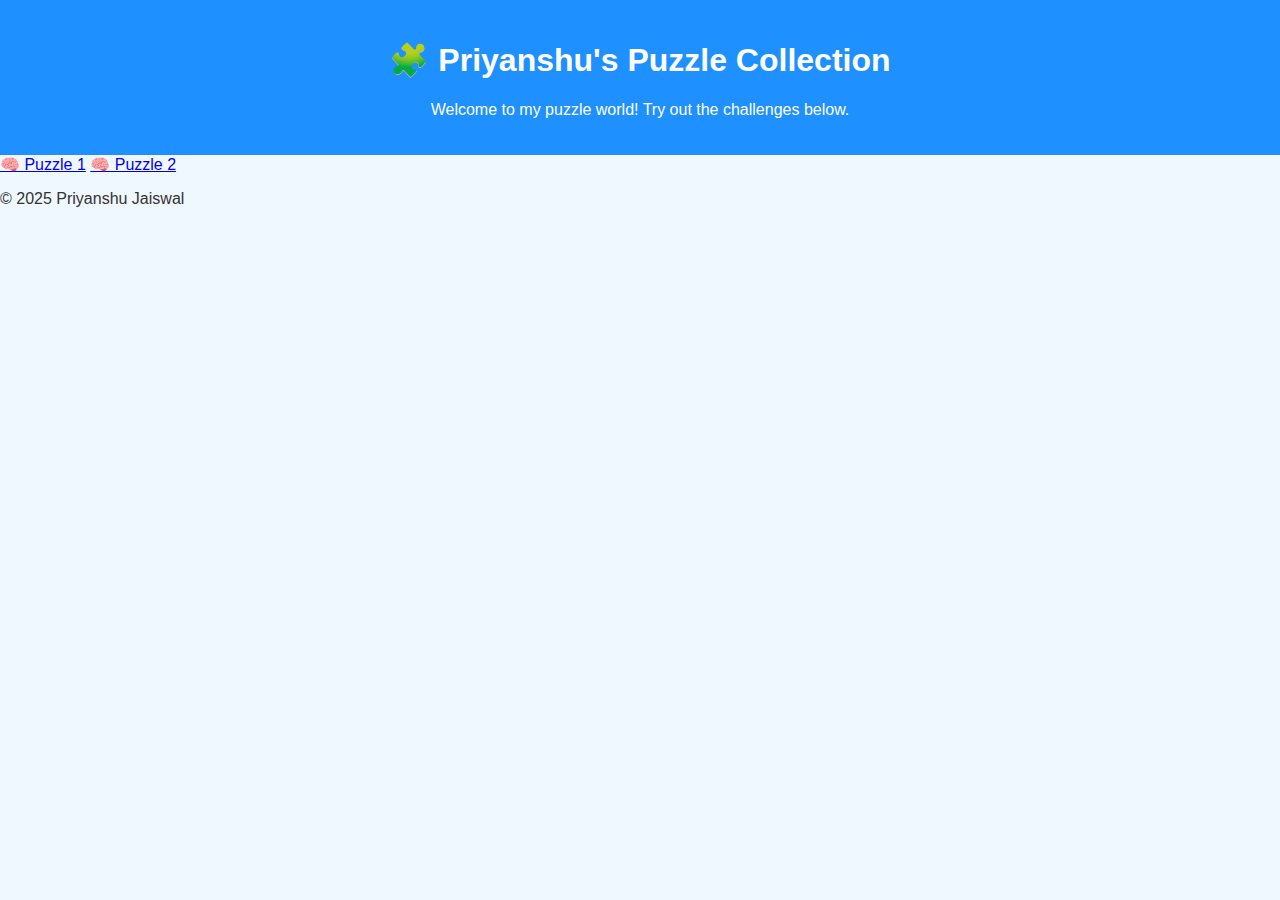
<file: index.html>
<!DOCTYPE html>
<html lang="en">
<head>
  <meta charset="UTF-8" />
  <meta name="viewport" content="width=device-width, initial-scale=1.0"/>
  <title>Priyanshu's Puzzle Website</title>
  <link rel="stylesheet" href="style.css" />
</head>
<body>
  <header>
    <h1>🧩 Priyanshu's Puzzle Collection</h1>
    <p>Welcome to my puzzle world! Try out the challenges below.</p>
  </header>

  <main>
    <div class="puzzle-links">
      <a href="puzzle-1.html" class="btn">🧠 Puzzle 1</a>
      <a href="puzzle-2.html" class="btn">🧠 Puzzle 2</a>
    </div>
  </main>

  <footer>
    <p>© 2025 Priyanshu Jaiswal</p>
  </footer>

  <script src="script.js"></script>
</body>
</html>
</file>
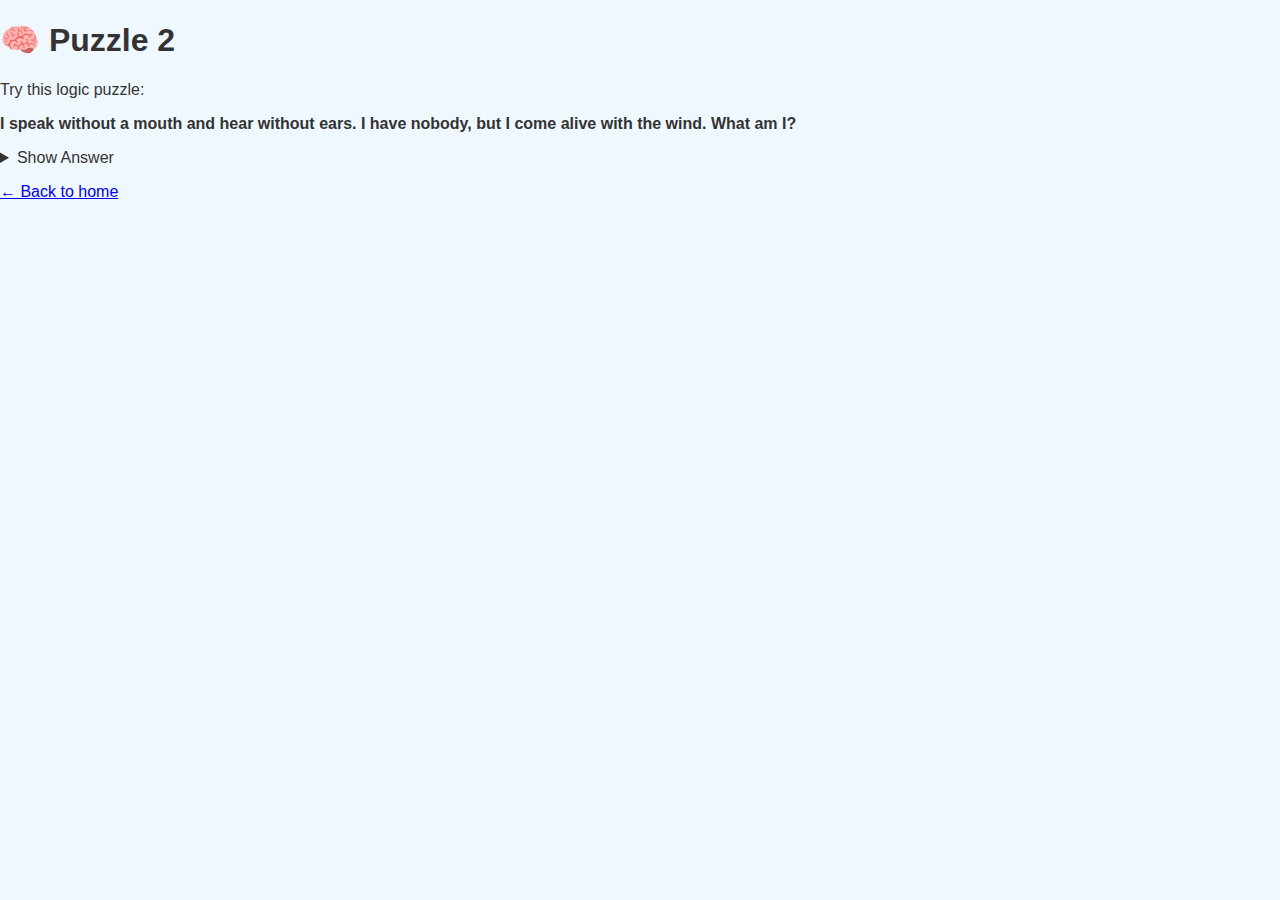
<file: puzzle-2.html>
<!DOCTYPE html>
<html lang="en">
<head>
  <meta charset="UTF-8">
  <title>Puzzle 2 - Priyanshu's Puzzle</title>
  <link rel="stylesheet" href="style.css">
</head>
<body>
  <h1>🧠 Puzzle 2</h1>
  <p>Try this logic puzzle:</p>
  <p><strong>I speak without a mouth and hear without ears. I have nobody, but I come alive with the wind. What am I?</strong></p>
  <details>
    <summary>Show Answer</summary>
    <p>An <strong>Echo</strong></p>
  </details>
  <p><a href="index.html">← Back to home</a></p>
</body>
</html>
</file>
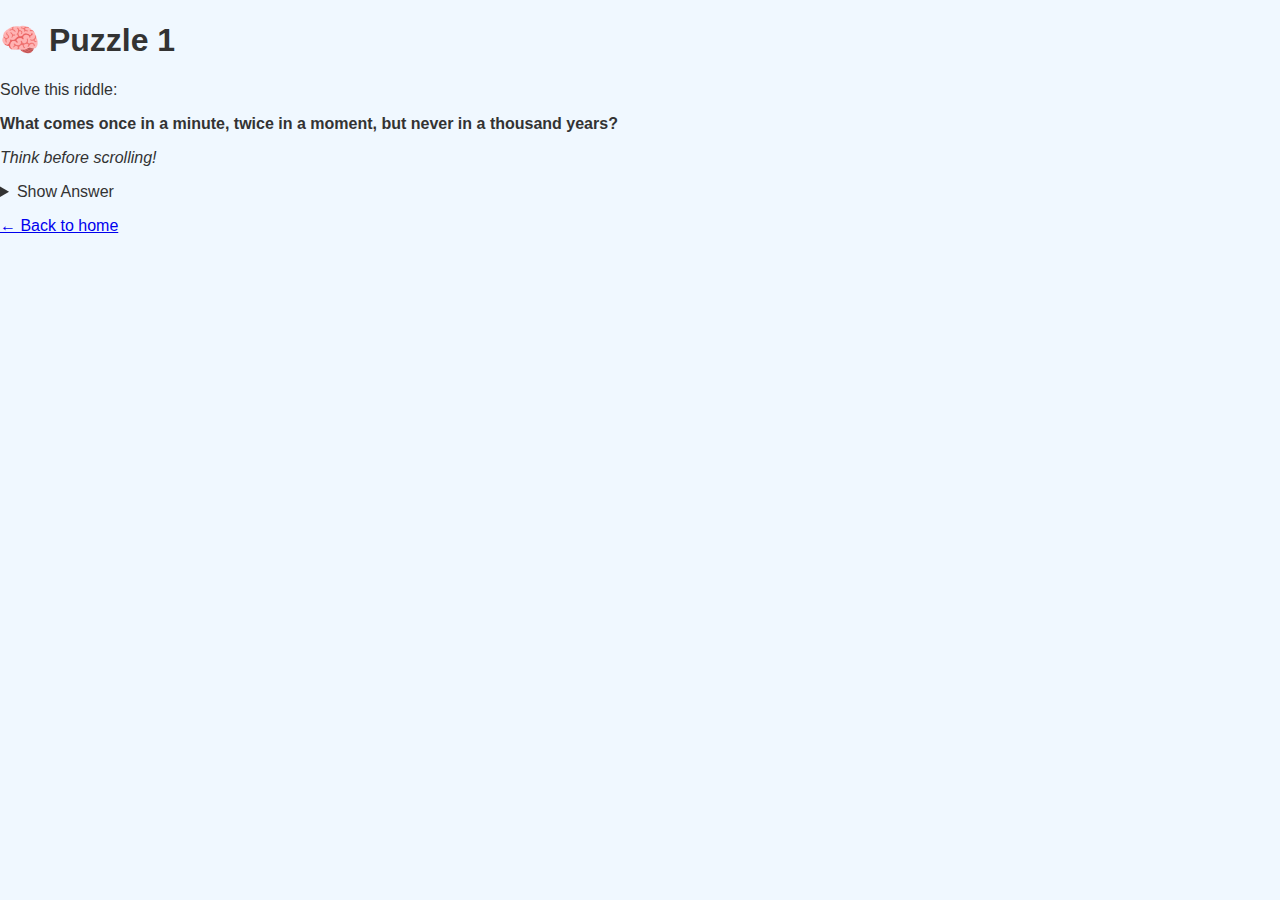
<file: puzzle1.html>
<!DOCTYPE html>
<html lang="en">
<head>
  <meta charset="UTF-8">
  <title>Puzzle 1 - Priyanshu's Puzzle</title>
  <link rel="stylesheet" href="style.css">
</head>
<body>
  <h1>🧠 Puzzle 1</h1>
  <p>Solve this riddle:</p>
  <p><strong>What comes once in a minute, twice in a moment, but never in a thousand years?</strong></p>
  <p><em>Think before scrolling!</em></p>
  <details>
    <summary>Show Answer</summary>
    <p>The letter <strong>'M'</strong></p>
  </details>
  <p><a href="index.html">← Back to home</a></p>
</body>
</html>
</file>
<file: style.css>
/* style.css */

/* Apply font and background to the whole page */
body {
  font-family: 'Segoe UI', Tahoma, Geneva, Verdana, sans-serif;
  background-color: #f0f8ff;
  color: #333;
  margin: 0;
  padding: 0;
}

/* Header styling */
header {
  background-color: #1e90ff;
  color: white;
  padding: 20px;
  text-align: center;
}

/* Navigation links */
nav a {
  margin: 0 15px;
  text-decoration: none;
  color: white;
  font-weight: bold;
}

nav a:hover {
  text-decoration: underline;
}

/* Main container */
.container {
  padding: 30px;
}

/* Puzzle section style */
.puzzle {
  background-color: white;
  padding: 20px;
  margin: 20px auto;
  border-radius: 10px;
  max-width: 600px;
  box-shadow: 0 0 10px rgba(0,0,0,0.1);
}

/* Buttons */
button {
  padding: 10px 20px;
  background-color: #1e90ff;
  color: white;
  border: none;
  border-radius: 5px;
  cursor: pointer;
}

button:hover {
  background-color: #0d6efd;
}
</file>
